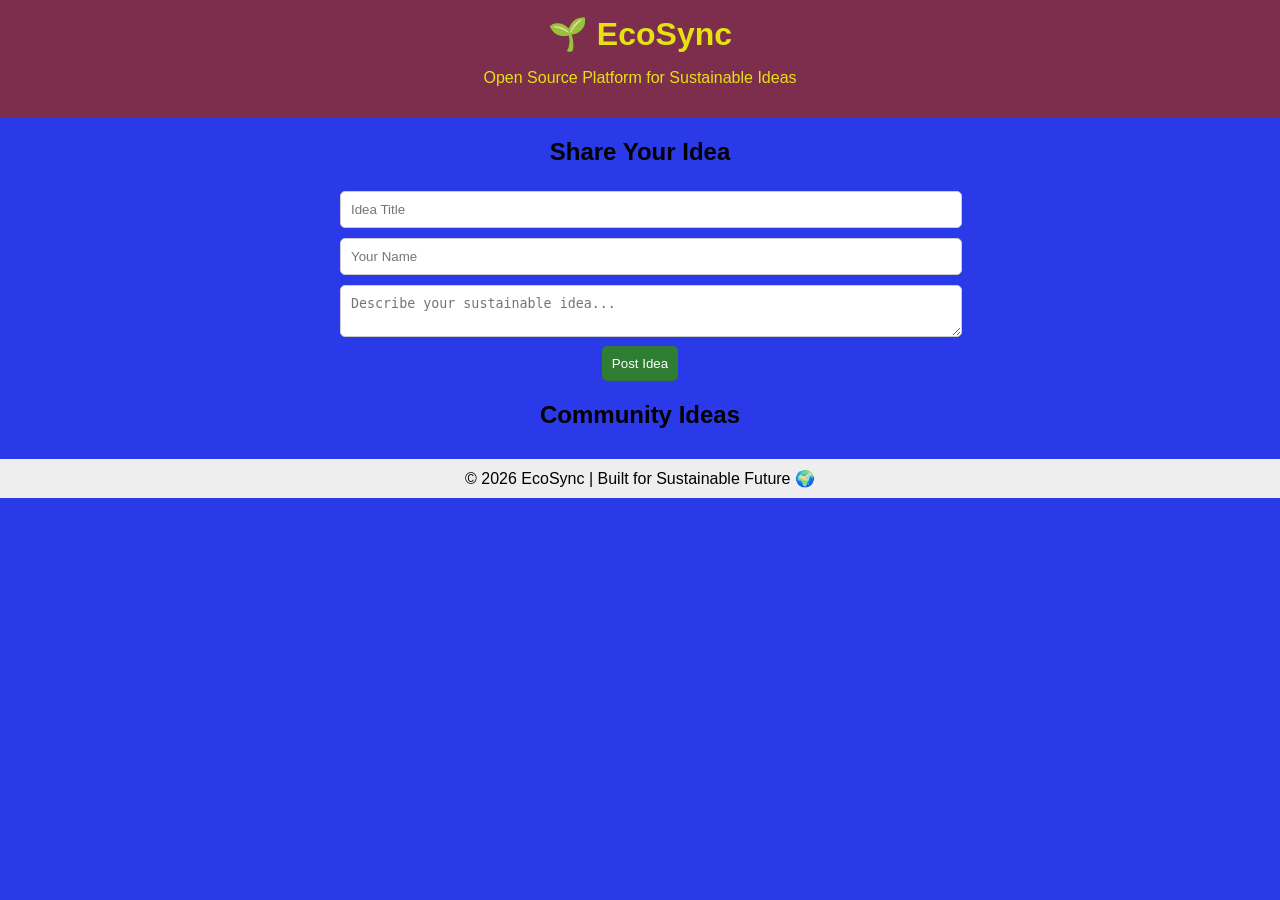
<file: Web Projects/index.html>
<!DOCTYPE html>
<html>
<head>
    <title>EcoSync - Open Sustainable Ideas</title>
    <meta name="viewport" content="width=device-width, initial-scale=1.0">

    <style>
        body {
            font-family: Arial, sans-serif;
            background: #2a3ae9;
            margin: 0;
            padding: 0;
            text-align: center;
        }

        header {
            background: #7d2e4c;
            color: rgb(229, 225, 19);
            padding: 15px;
        }

        h1 {
            margin: 0;
        }

        .container {
            width: 90%;
            max-width: 600px;
            margin: 20px auto;
        }

        input, textarea {
            width: 100%;
            padding: 10px;
            margin: 5px 0;
            border-radius: 5px;
            border: 1px solid #ccc;
        }

        button {
            background: #2e7d32;
            color: white;
            padding: 10px;
            border: none;
            border-radius: 5px;


            
            cursor: pointer;
        }

        button:hover {
            background: #1b5e20;
        }

        .idea-card {
            background: white;
            padding: 15px;
            margin-top: 15px;
            border-radius: 8px;
            box-shadow: 0 2px 5px rgba(0,0,0,0.1);
            text-align: left;
        }

        .like-btn {
            background: #4caf50;
            margin-top: 10px;
        }

        .delete-btn {
            background: #c62828;
            margin-left: 5px;
        }

        footer {
            margin-top: 30px;
            padding: 10px;
            background: #eee;
        }
    </style>
</head>

<body>

<header>
    <h1>🌱 EcoSync</h1>
    <p>Open Source Platform for Sustainable Ideas</p>
</header>

<div class="container">

    <h2>Share Your Idea</h2>

    <input type="text" id="title" placeholder="Idea Title">
    <input type="text" id="author" placeholder="Your Name">
    <textarea id="description" placeholder="Describe your sustainable idea..."></textarea>
    <button onclick="addIdea()">Post Idea</button>

    <h2>Community Ideas</h2>
    <div id="ideas"></div>

</div>

<footer>
    © 2026 EcoSync | Built for Sustainable Future 🌍
</footer>

<script>
    let ideas = JSON.parse(localStorage.getItem("ideas")) || [];

    function saveIdeas() {
        localStorage.setItem("ideas", JSON.stringify(ideas));
    }

    function addIdea() {
        const title = document.getElementById("title").value;
        const author = document.getElementById("author").value;
        const description = document.getElementById("description").value;

        if (!title || !author || !description) {
            alert("Please fill all fields!");
            return;
        }

        const newIdea = {
            id: Date.now(),
            title,
            author,
            description,
            likes: 0
        };

        ideas.unshift(newIdea);
        saveIdeas();
        displayIdeas();

        document.getElementById("title").value = "";
        document.getElementById("author").value = "";
        document.getElementById("description").value = "";
    }

    function likeIdea(id) {
        ideas = ideas.map(idea => {
            if (idea.id === id) idea.likes++;
            return idea;
        });
        saveIdeas();
        displayIdeas();
    }

    function deleteIdea(id) {
        ideas = ideas.filter(idea => idea.id !== id);
        saveIdeas();
        displayIdeas();
    }

    function displayIdeas() {
        const ideasDiv = document.getElementById("ideas");
        ideasDiv.innerHTML = "";

        ideas.forEach(idea => {
            ideasDiv.innerHTML += `
                <div class="idea-card">
                    <h3>${idea.title}</h3>
                    <p>${idea.description}</p>
                    <small>By ${idea.author}</small><br>
                    <button class="like-btn" onclick="likeIdea(${idea.id})">
                        ❤️ ${idea.likes}
                    </button>
                    <button class="delete-btn" onclick="deleteIdea(${idea.id})">
                        Delete
                    </button>
                </div>
            `;
        });
    }

    displayIdeas();
</script>

</body>
</html>
</file>
